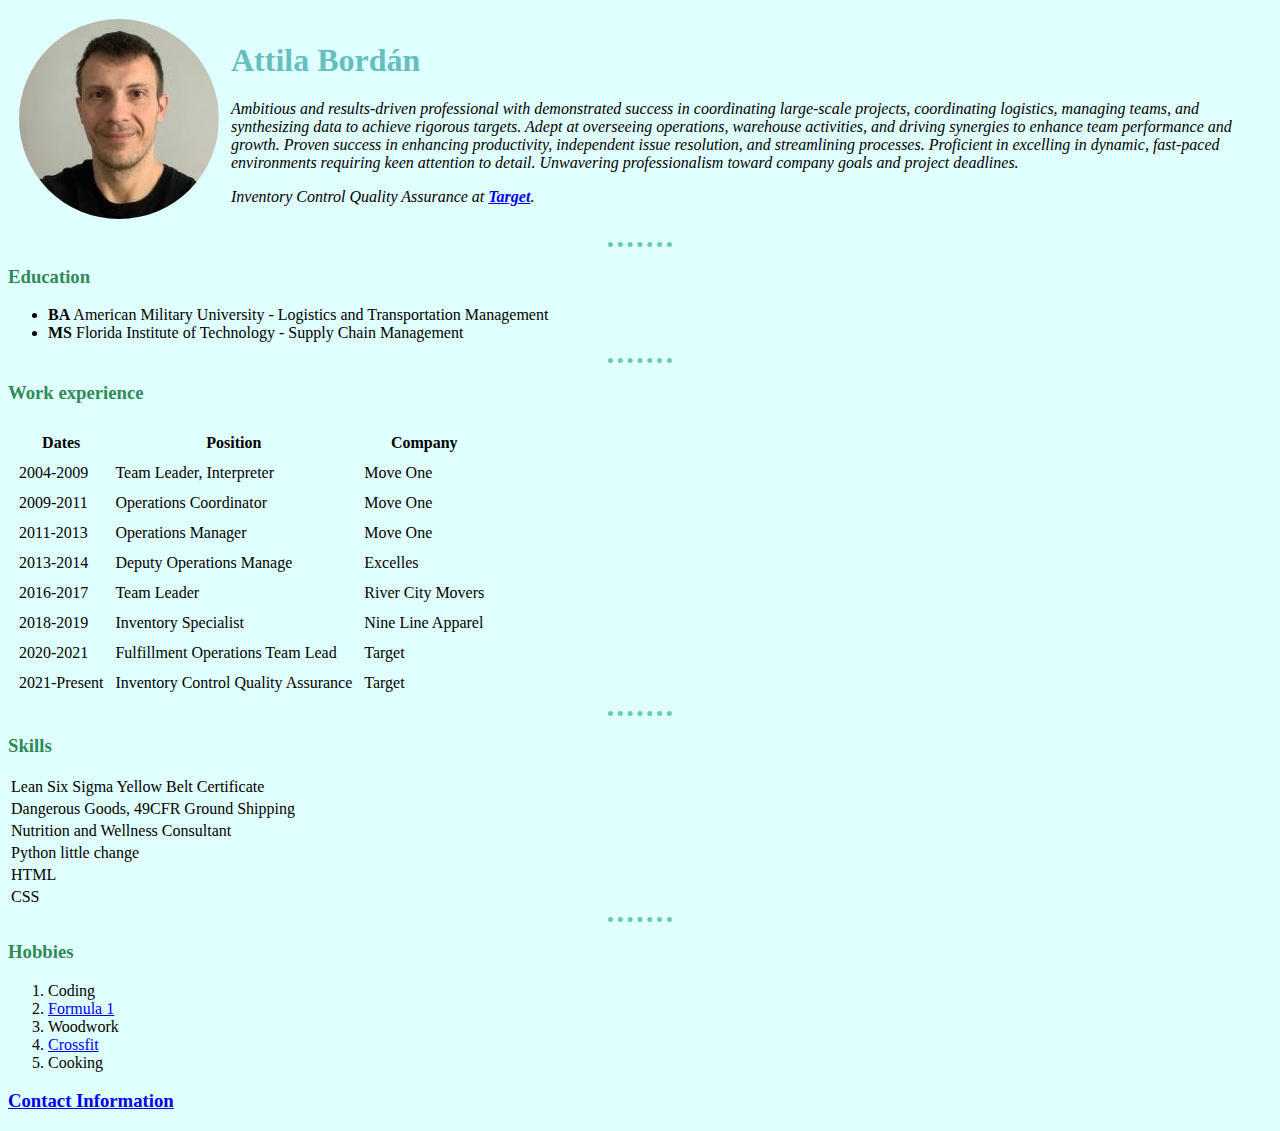
<file: index.html>
<!DOCTYPE html>
<html lang="en">
    <head>
        <meta charset="UTF-8">
        <title>Attila's Personal Site</title>
        <link rel="stylesheet" href="styles.css" />
    </head>
    <body>
        <table cellspacing="10">
             <tr>
                <td><img class="circular" src="profilepic.jpg" alt="attila profile picture"></td>
                 <td><h1>Attila Bordán</h1>
                 <p><em>Ambitious and results-driven professional with demonstrated success in coordinating large-scale projects, coordinating logistics, managing teams, and synthesizing data to achieve rigorous targets. Adept at overseeing operations, warehouse activities, and driving synergies to enhance team performance and growth. Proven success in enhancing productivity, independent issue resolution, and streamlining processes. Proficient in excelling in dynamic, fast-paced environments requiring keen attention to detail. Unwavering professionalism toward company goals and project deadlines.</em></p>
                     <p><em>Inventory Control Quality Assurance at <strong><a href="target.com">Target</a></strong>.</em></p></td>
            </tr>
        </table>
        <hr>
        <h3>Education</h3>
        <ul>
            <li><strong>BA</strong> American Military University - Logistics and Transportation Management</li>
            <li><strong>MS</strong> Florida Institute of Technology - Supply Chain Management</li>
        </ul>
        <hr>
        <h3>Work experience</h3>
        <table cellspacing="10" >
            <thead>
                <th>Dates</th>
                <th>Position</th>
                <th>Company</th>
            </thead>
            <tbody>
                <tr>
                    <td>2004-2009</td>
                    <td>Team Leader, Interpreter</td>
                    <td>Move One</td>
                </tr>
                <tr>
                    <td>2009-2011</td>
                    <td>Operations Coordinator</td>
                    <td>Move One</td>
                </tr>
                <tr>
                    <td>2011-2013</td>
                    <td>Operations Manager</td>
                    <td>Move One</td>
                </tr>
                <tr>
                    <td>2013-2014</td>
                    <td>Deputy Operations Manage</td>
                    <td>Excelles</td>
                </tr>
                <tr>
                    <td>2016-2017</td>
                    <td>Team Leader</td>
                    <td>River City Movers</td>
                </tr>
                <tr>
                    <td>2018-2019</td>
                    <td>Inventory Specialist</td>
                    <td>Nine Line Apparel</td>
                </tr>
                <tr>
                    <td>2020-2021</td>
                    <td>Fulfillment Operations Team Lead</td>
                    <td>Target</td>
                </tr>
                <tr>
                    <td>2021-Present</td>
                    <td>Inventory Control Quality Assurance</td>
                    <td>Target</td>
                </tr>
            </tbody>

        </table>
        <hr>
        <h3>Skills</h3>
        <table>
            <tr>
                <td>Lean Six Sigma Yellow Belt Certificate</td>
            </tr>
            <tr>
                <td>Dangerous Goods, 49CFR Ground Shipping</td>
            </tr>
            <tr>
                <td>Nutrition and Wellness Consultant</td>
            </tr>
            <tr>
                <td>Python little change</td>
            </tr>
            <tr>
                <td>HTML</td>
            </tr>
            <tr>
                <td>CSS</td>
            </tr>
        </table>
        <hr>
        <h3>Hobbies</h3>
        <ol>
          <li>Coding</li>
          <li><a href="https://www.formula1.com/">Formula 1</a></li>
          <li>Woodwork</li>
          <li><a href="crossfit.com">Crossfit</a></li>
          <li>Cooking</li>
        </ol>
        <h3><a href="contactinfo.html">Contact Information</a></h3>
    </body>
</html>
</file>
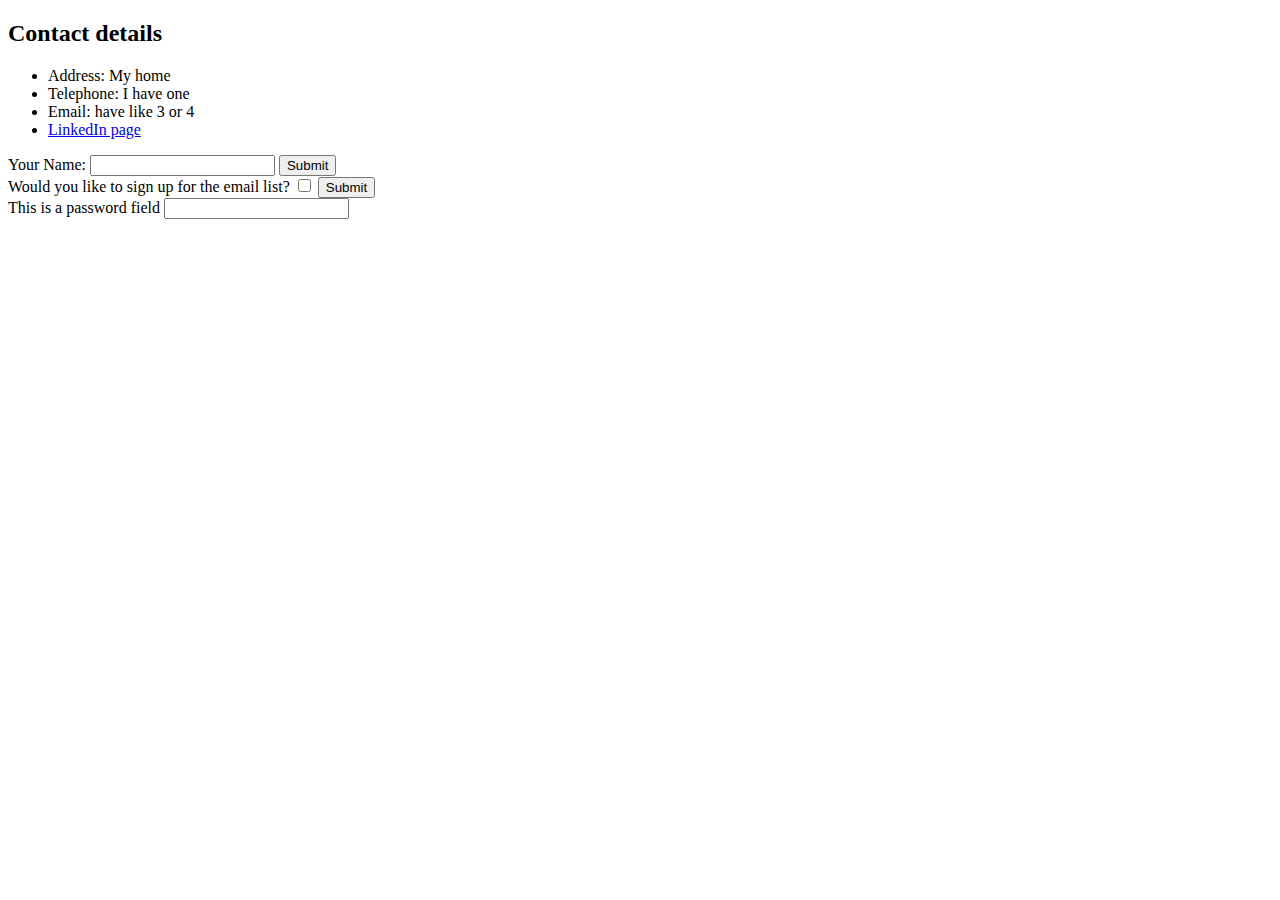
<file: contactinfo.html>
<!DOCTYPE html>
<html lang="en">
    <head>
        <meta charset="UTF-8">
        <title>My contact details</title>
    </head>
    <body>
        <h2>Contact details</h2>
        <ul>
          <li>Address: My home</li>
          <li>Telephone: I have one</li>
          <li>Email: have like 3 or 4</li>
          <li><a href="https://www.linkedin.com/in/attila-bord%C3%A1n-7621a941/">LinkedIn page</a></li>
        </ul>
        <form class="" action="cv website.html" method="post">
            <label>Your Name:</label>
            <input type="text" name="" value="">
            <input type="submit" name=""><br>
            <label>Would you like to sign up for the email list?</label>
            <input type="checkbox" name="" value="">
            <input type="submit" name=""><br>
            <label>This is a password field</label>
            <input type="password" name="" value="">
        </form>
    </body>
</html>
</file>
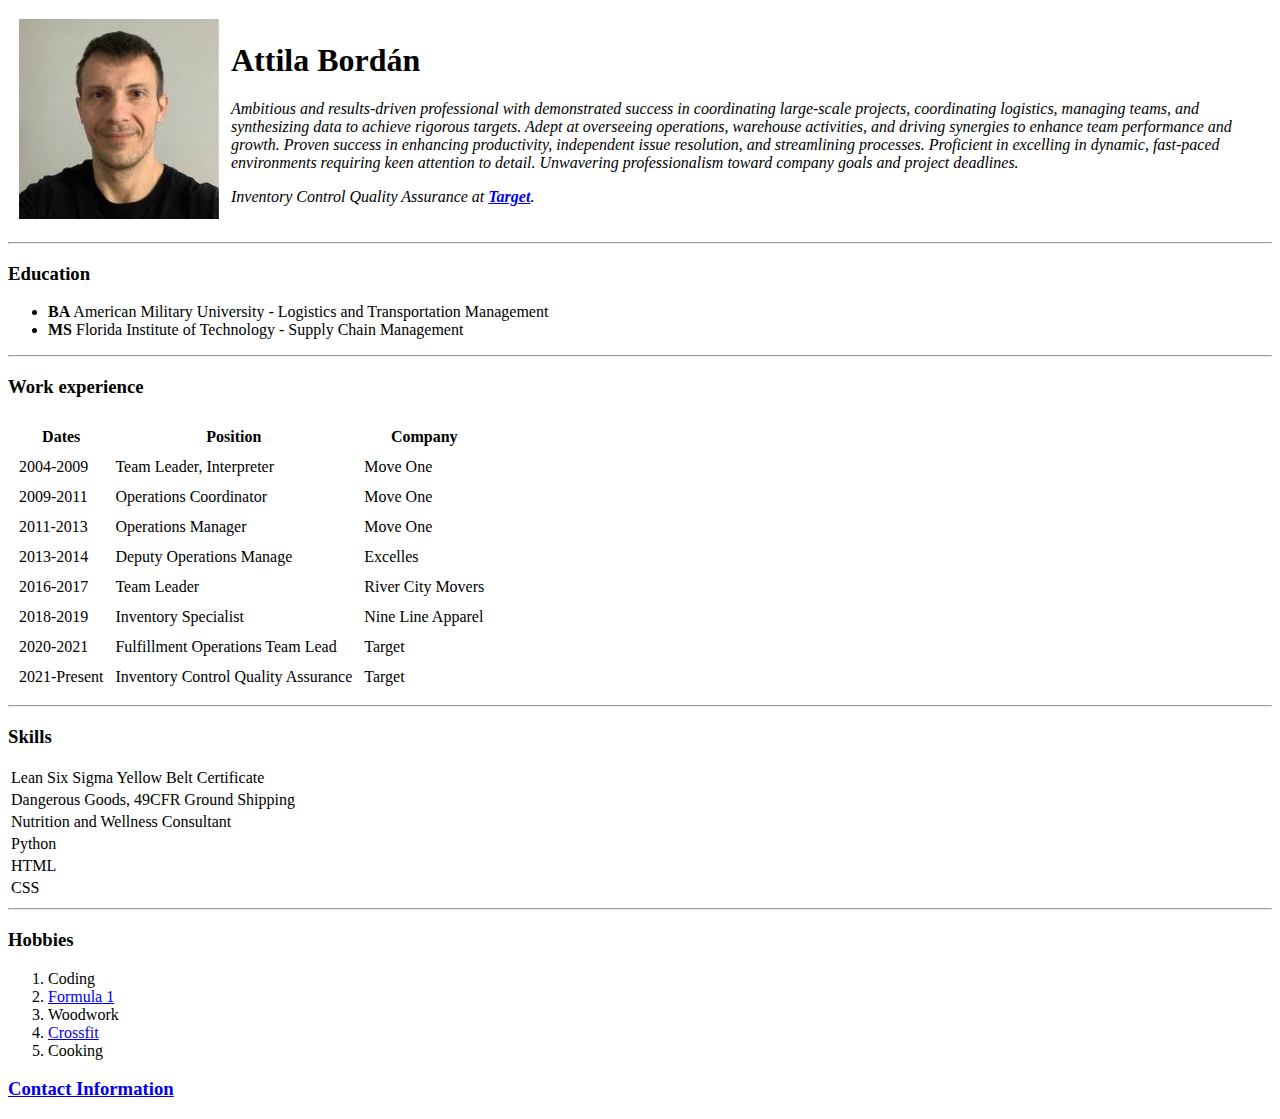
<file: cv website.html>
<!DOCTYPE html>
<html lang="en">
    <head>
        <meta charset="UTF-8">
        <title>Attila's Personal Site</title>
    </head>
    <body>
        <table cellspacing="10">
             <tr>
                <td><img src="profilepic.jpg" alt="attila profile picture"></td>
                 <td><h1>Attila Bordán</h1>
                 <p><em>Ambitious and results-driven professional with demonstrated success in coordinating large-scale projects, coordinating logistics, managing teams, and synthesizing data to achieve rigorous targets. Adept at overseeing operations, warehouse activities, and driving synergies to enhance team performance and growth. Proven success in enhancing productivity, independent issue resolution, and streamlining processes. Proficient in excelling in dynamic, fast-paced environments requiring keen attention to detail. Unwavering professionalism toward company goals and project deadlines.</em></p>
                     <p><em>Inventory Control Quality Assurance at <strong><a href="target.com">Target</a></strong>.</em></p></td>
            </tr>
        </table>
        <hr>
        <h3>Education</h3>
        <ul>
            <li><strong>BA</strong> American Military University - Logistics and Transportation Management</li>
            <li><strong>MS</strong> Florida Institute of Technology - Supply Chain Management</li>
        </ul>
        <hr>
        <h3>Work experience</h3>
        <table cellspacing="10" >
            <thead>
                <th>Dates</th>
                <th>Position</th>
                <th>Company</th>
            </thead>
            <tbody>
                <tr>
                    <td>2004-2009</td>
                    <td>Team Leader, Interpreter</td>
                    <td>Move One</td>
                </tr>
                <tr>
                    <td>2009-2011</td>
                    <td>Operations Coordinator</td>
                    <td>Move One</td>
                </tr>
                <tr>
                    <td>2011-2013</td>
                    <td>Operations Manager</td>
                    <td>Move One</td>
                </tr>
                <tr>
                    <td>2013-2014</td>
                    <td>Deputy Operations Manage</td>
                    <td>Excelles</td>
                </tr>
                <tr>
                    <td>2016-2017</td>
                    <td>Team Leader</td>
                    <td>River City Movers</td>
                </tr>
                <tr>
                    <td>2018-2019</td>
                    <td>Inventory Specialist</td>
                    <td>Nine Line Apparel</td>
                </tr>
                <tr>
                    <td>2020-2021</td>
                    <td>Fulfillment Operations Team Lead</td>
                    <td>Target</td>
                </tr>
                <tr>
                    <td>2021-Present</td>
                    <td>Inventory Control Quality Assurance</td>
                    <td>Target</td>
                </tr>
            </tbody>

        </table>
        <hr>
        <h3>Skills</h3>
        <table>
            <tr>
                <td>Lean Six Sigma Yellow Belt Certificate</td>
            </tr>
            <tr>
                <td>Dangerous Goods, 49CFR Ground Shipping</td>
            </tr>
                <td>Nutrition and Wellness Consultant</td>
            </tr>
            <tr>
                <td>Python</td>
            </tr>
            <tr>
                <td>HTML</td>
            </tr>
                <td>CSS</td>
            </tr>
        </table>
        <hr>
        <h3>Hobbies</h3>
        <ol>
          <li>Coding</li>
          <li><a href="https://www.formula1.com/">Formula 1</a></li>
          <li>Woodwork</li>
          <li><a href="crossfit.com">Crossfit</a></li>
          <li>Cooking</li>
        </ol>
        <h3><a href="contactinfo.html">Contact Information</a></h3>
    </body>
</html>
</file>
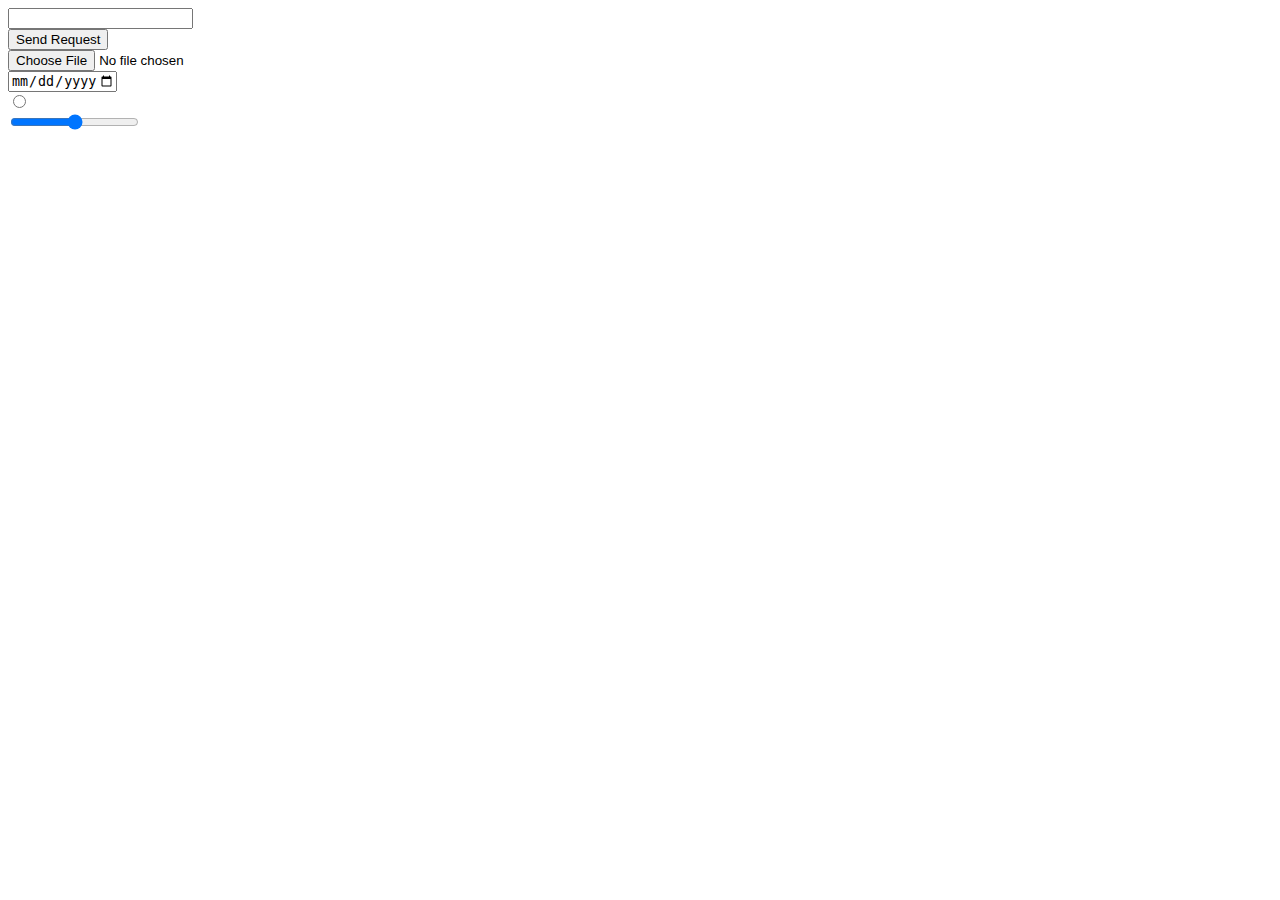
<file: inputs.html>
<!DOCTYPE html>
<html lang="en">
<head>
    <meta charset="UTF-8">
    <title>HTML inputs</title>
</head>
<body>
    <input type="text" name="" value=""><br>
    <input type="submit" value="Send Request"><br>
    <input type="file"><br>
    <input type="date" value="dd/mm/yyyy" min="1980-01-01" max="2030-12-31"><br>
    <input type="radio"><br>
    <input type="range"><br>

</body>
</html>
</file>
<file: styles.css>
body {
  background-color: LightCyan;
}
hr {
  border-style: none;
  border-top-style: dotted;
  border-color: MediumAquamarine;
  border-width: 5px;
  height: 0px;
  width: 5%;
}
h1 {
  color: #66BFBF;
}
h3 {
  color: SeaGreen;
  font-family: Comic Sans MS;
}

.circular {
  border-radius: 100%;
}
</file>
